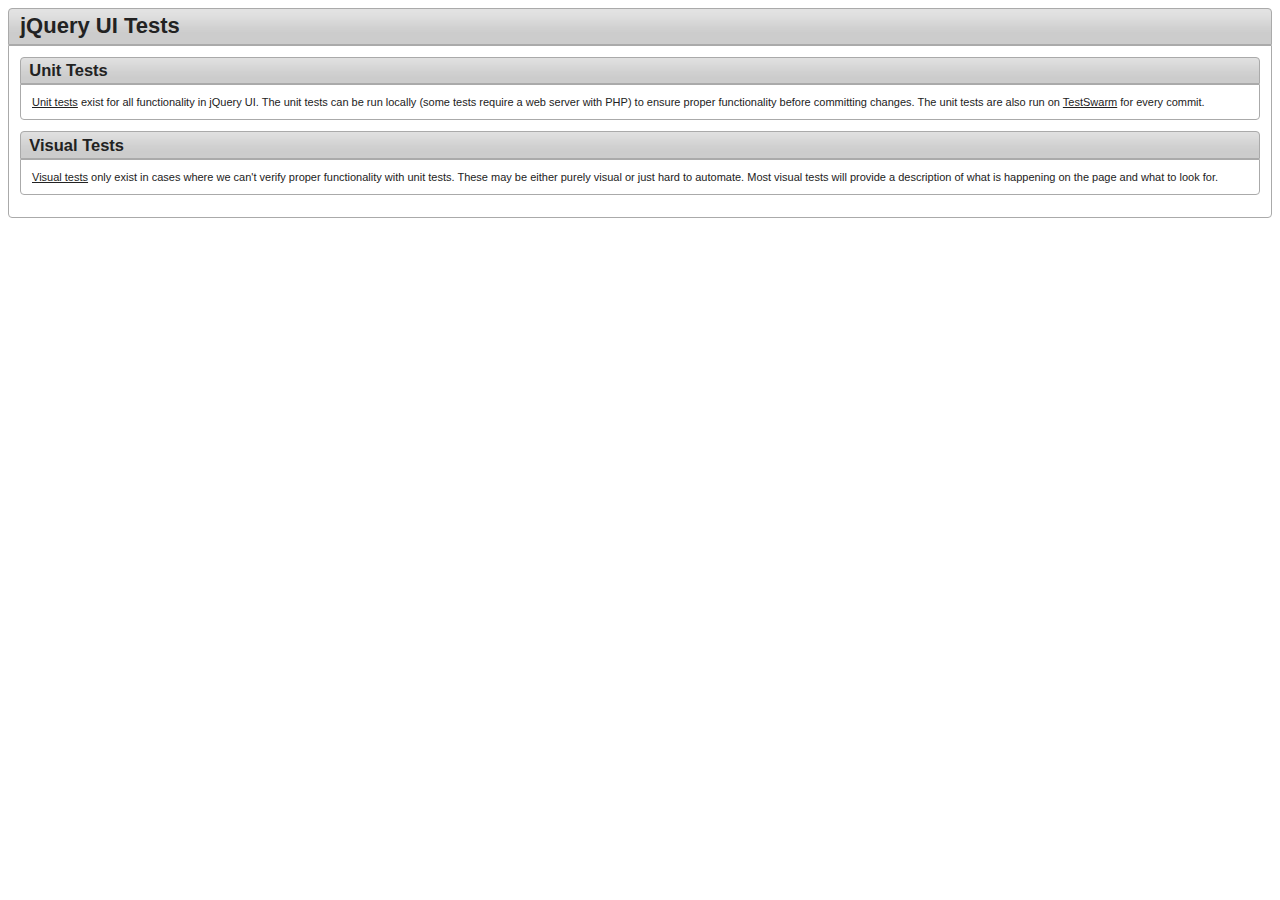
<file: bower_components/jquery.ui/tests/index.html>
<!doctype html>
<html lang="en">
<head>
	<meta charset="utf-8">
	<title>jQuery UI Tests</title>
	<link rel="stylesheet" href="../themes/base/jquery.ui.core.css">
	<link rel="stylesheet" href="../themes/base/jquery.ui.theme.css">
	<link rel="stylesheet" href="index.css">
	<script src="jquery-1.10.2.js"></script>
	<script src="index.js"></script>
</head>
<body>

<div id="main">
	<h1>jQuery UI Tests</h1>
	<div>
		<h2>Unit Tests</h2>
		<p><a href="unit/index.html">Unit tests</a> exist for all functionality in jQuery UI.
		The unit tests can be run locally (some tests require a web server with PHP)
		to ensure proper functionality before committing changes.
		The unit tests are also run on <a href="http://swarm.jquery.org/project/jqueryui">TestSwarm</a>
		for every commit.</p>

		<h2>Visual Tests</h2>
		<p><a href="visual/index.html">Visual tests</a> only exist in cases where we can't verify proper functionality
		with unit tests. These may be either purely visual or just hard to automate.
		Most visual tests will provide a description of what is happening on the page
		and what to look for.</p>
	</div>
</div>

</body>
</html>
</file>
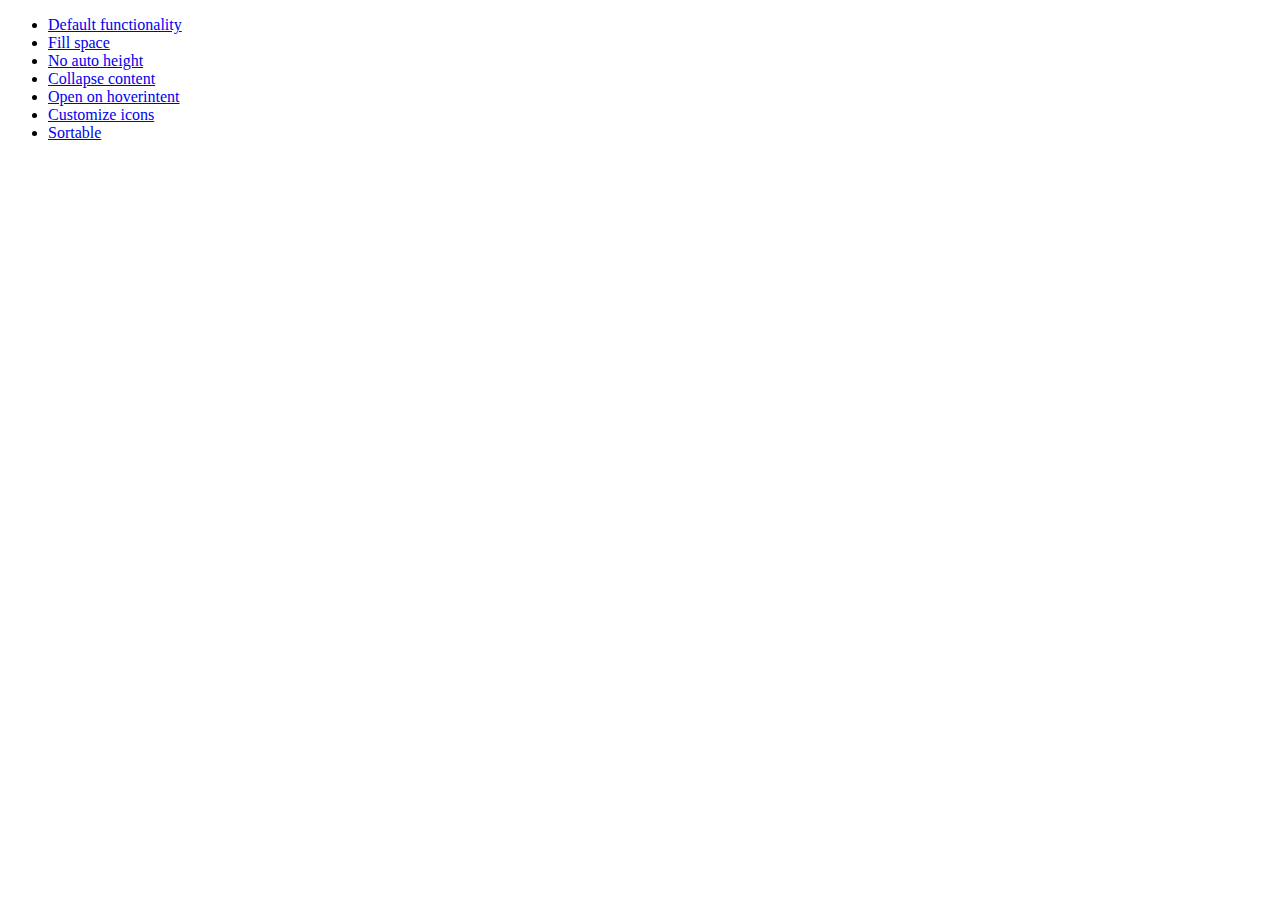
<file: bower_components/jquery.ui/demos/accordion/index.html>
<!doctype html>
<html lang="en">
<head>
	<meta charset="utf-8">
	<title>jQuery UI Accordion Demos</title>
</head>
<body>

<ul>
	<li><a href="default.html">Default functionality</a></li>
	<li><a href="fillspace.html">Fill space</a></li>
	<li><a href="no-auto-height.html">No auto height</a></li>
	<li><a href="collapsible.html">Collapse content</a></li>
	<li><a href="hoverintent.html">Open on hoverintent</a></li>
	<li><a href="custom-icons.html">Customize icons</a></li>
	<li><a href="sortable.html">Sortable</a></li>
</ul>

</body>
</html>
</file>
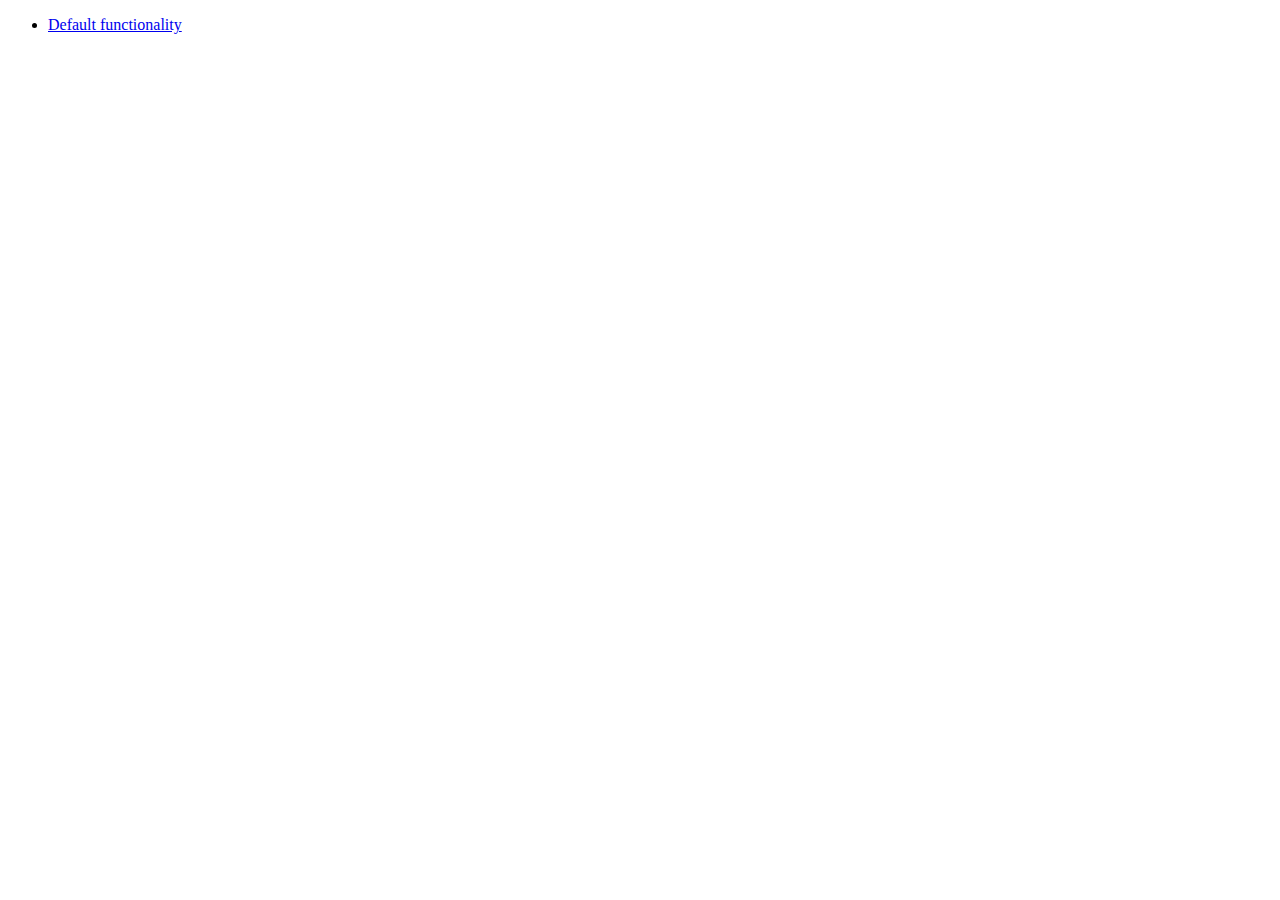
<file: bower_components/jquery.ui/demos/addClass/index.html>
<!doctype html>
<html lang="en">
<head>
	<meta charset="utf-8">
	<title>jQuery UI Effects Demos</title>
</head>
<body>

<ul>
	<li><a href="default.html">Default functionality</a></li>
</ul>

</body>
</html>
</file>
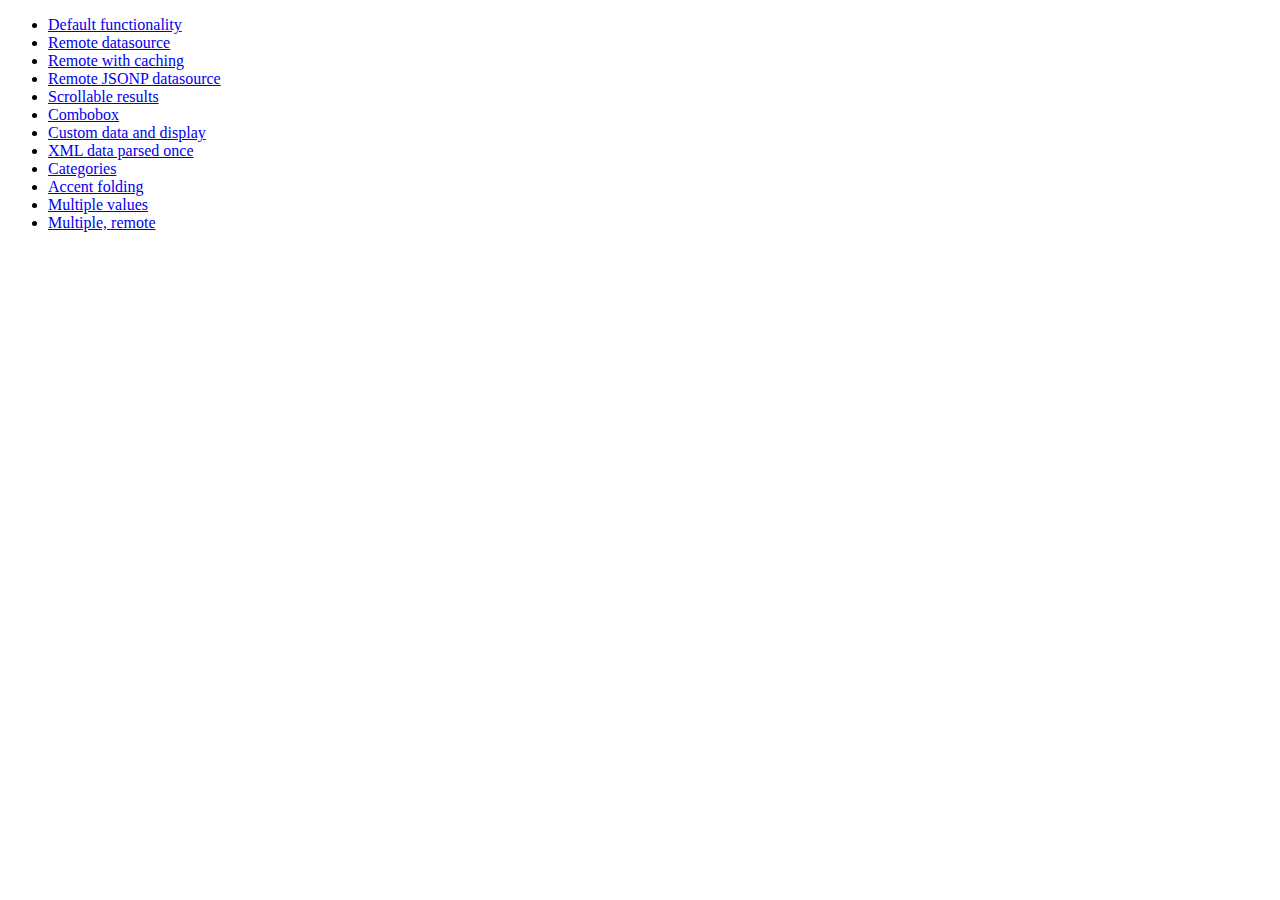
<file: bower_components/jquery.ui/demos/autocomplete/index.html>
<!doctype html>
<html lang="en">
<head>
	<meta charset="utf-8">
	<title>jQuery UI Autocomplete Demos</title>
</head>
<body>

<ul>
	<li><a href="default.html">Default functionality</a></li>
	<li><a href="remote.html">Remote datasource</a></li>
	<li><a href="remote-with-cache.html">Remote with caching</a></li>
	<li><a href="remote-jsonp.html">Remote JSONP datasource</a></li>
	<li><a href="maxheight.html">Scrollable results</a></li>
	<li><a href="combobox.html">Combobox</a></li>
	<li><a href="custom-data.html">Custom data and display</a></li>
	<li><a href="xml.html">XML data parsed once</a></li>
	<li><a href="categories.html">Categories</a></li>
	<li><a href="folding.html">Accent folding</a></li>
	<li><a href="multiple.html">Multiple values</a></li>
	<li><a href="multiple-remote.html">Multiple, remote</a></li>
</ul>

</body>
</html>
</file>
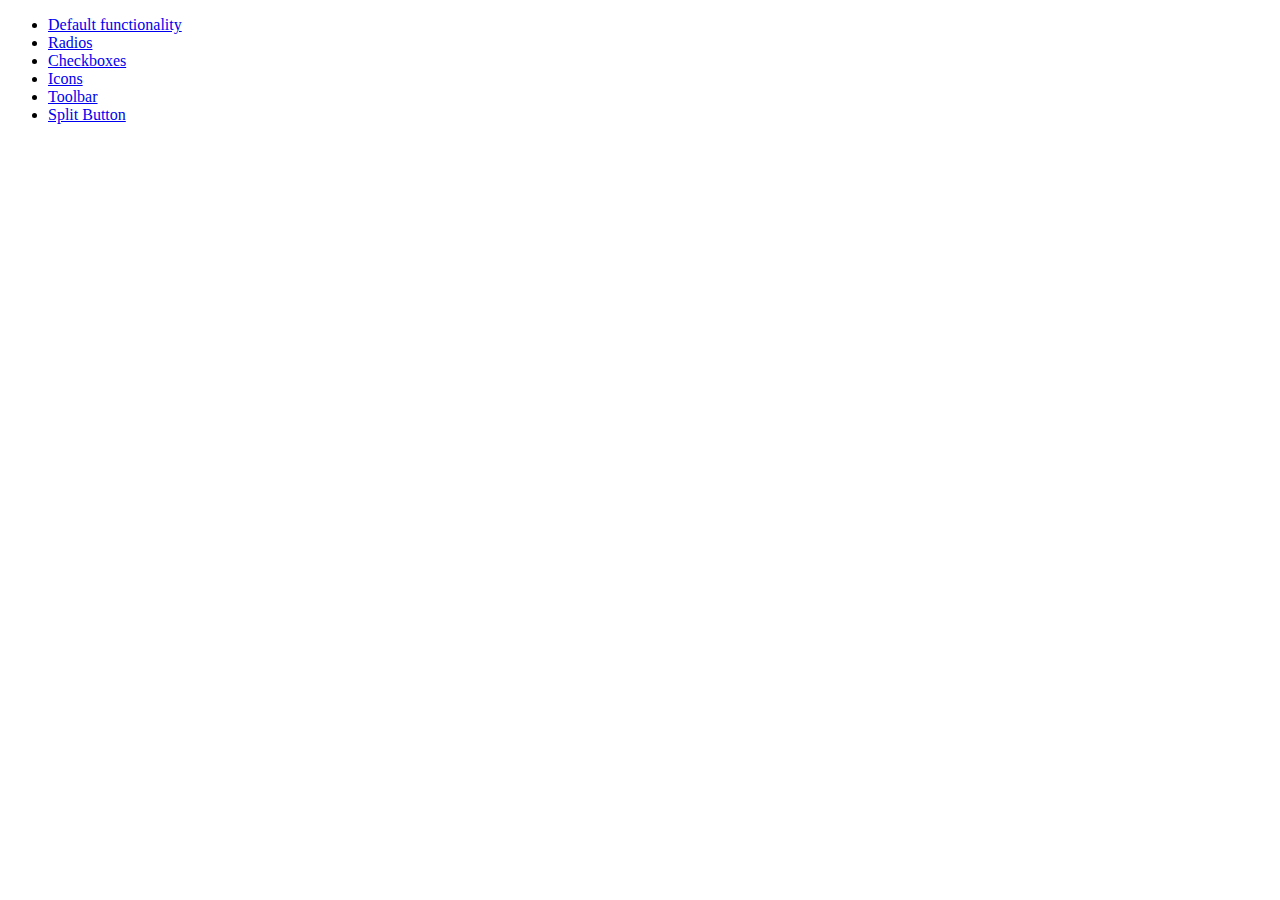
<file: bower_components/jquery.ui/demos/button/index.html>
<!doctype html>
<html lang="en">
<head>
	<meta charset="utf-8">
	<title>jQuery UI Button Demos</title>
</head>
<body>

<ul>
	<li><a href="default.html">Default functionality</a></li>
	<li><a href="radio.html">Radios</a></li>
	<li><a href="checkbox.html">Checkboxes</a></li>
	<li><a href="icons.html">Icons</a></li>
	<li><a href="toolbar.html">Toolbar</a></li>
	<li><a href="splitbutton.html">Split Button</a></li>
</ul>

</body>
</html>
</file>
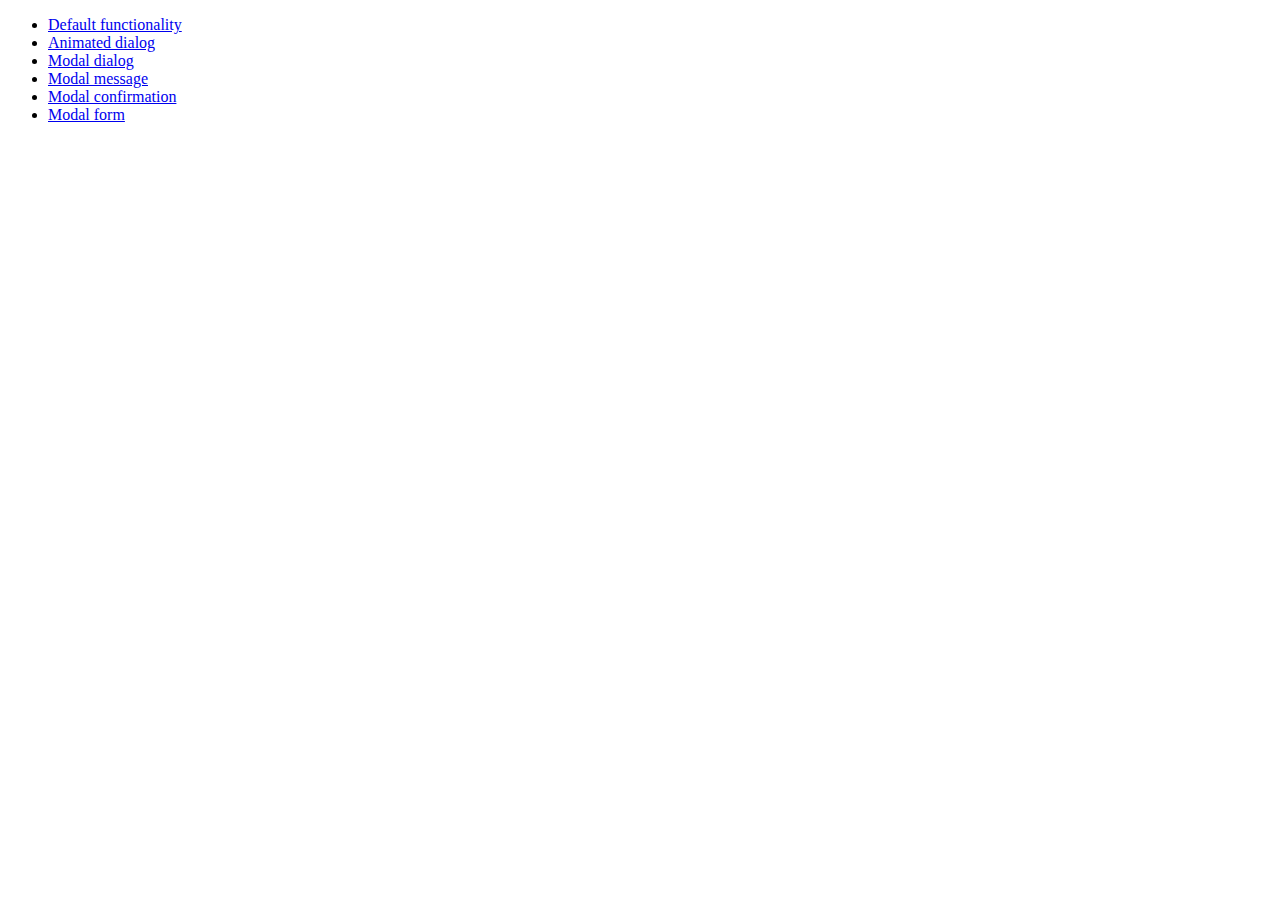
<file: bower_components/jquery.ui/demos/dialog/index.html>
<!doctype html>
<html lang="en">
<head>
	<meta charset="utf-8">
	<title>jQuery UI Dialog Demos</title>
</head>
<body>

<ul>
	<li><a href="default.html">Default functionality</a></li>
	<li><a href="animated.html">Animated dialog</a></li>
	<li><a href="modal.html">Modal dialog</a></li>
	<li><a href="modal-message.html">Modal message</a></li>
	<li><a href="modal-confirmation.html">Modal confirmation</a></li>
	<li><a href="modal-form.html">Modal form</a></li>
</ul>

</body>
</html>
</file>
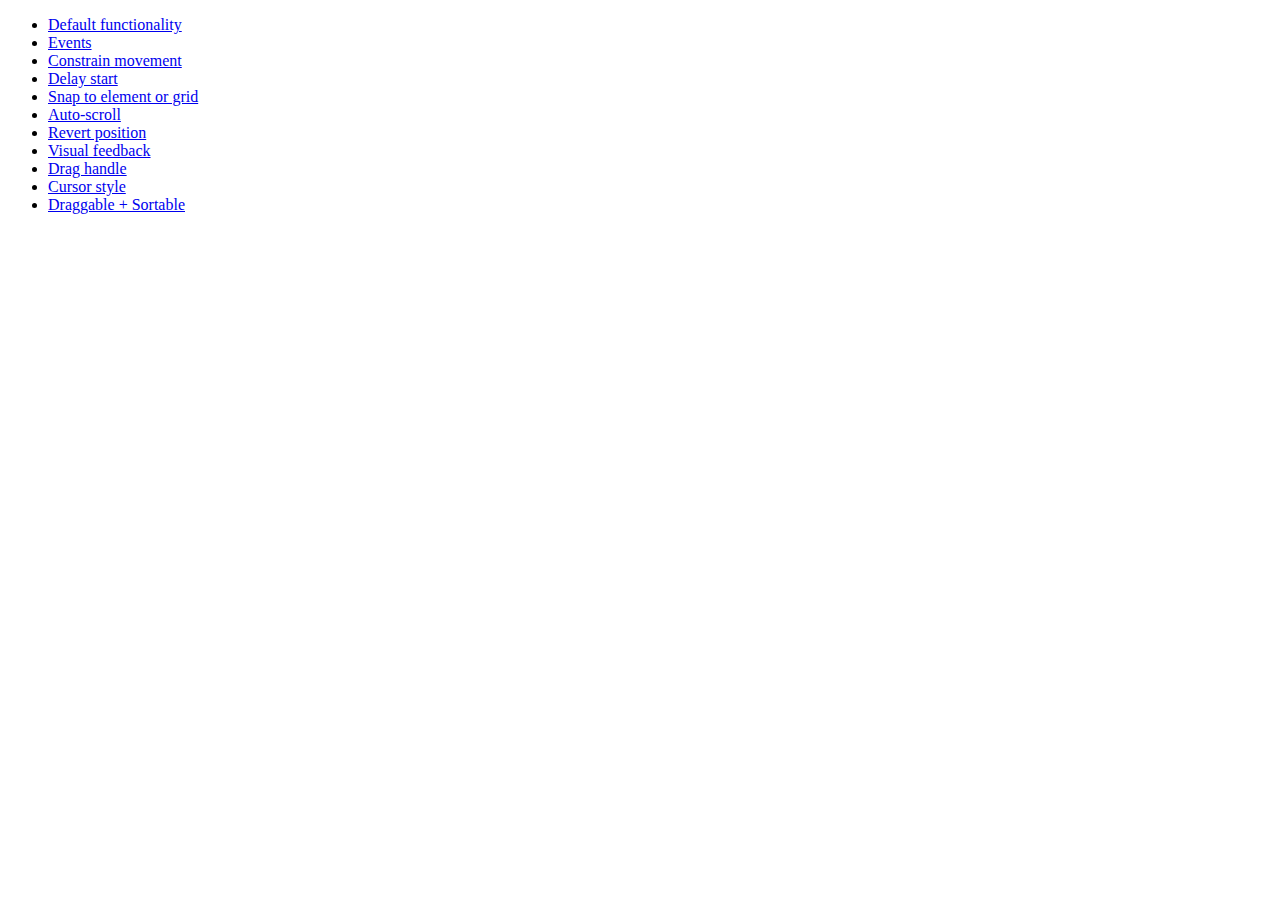
<file: bower_components/jquery.ui/demos/draggable/index.html>
<!doctype html>
<html lang="en">
<head>
	<meta charset="utf-8">
	<title>jQuery UI Draggable Demos</title>
</head>
<body>

<ul>
	<li><a href="default.html">Default functionality</a></li>
	<li><a href="events.html">Events</a></li>
	<li><a href="constrain-movement.html">Constrain movement</a></li>
	<li><a href="delay-start.html">Delay start</a></li>
	<li><a href="snap-to.html">Snap to element or grid</a></li>
	<li><a href="scroll.html">Auto-scroll</a></li>
	<li><a href="revert.html">Revert position</a></li>
	<li><a href="visual-feedback.html">Visual feedback</a></li>
	<li><a href="handle.html">Drag handle</a></li>
	<li><a href="cursor-style.html">Cursor style</a></li>
	<li><a href="sortable.html">Draggable + Sortable</a></li>
</ul>

</body>
</html>
</file>
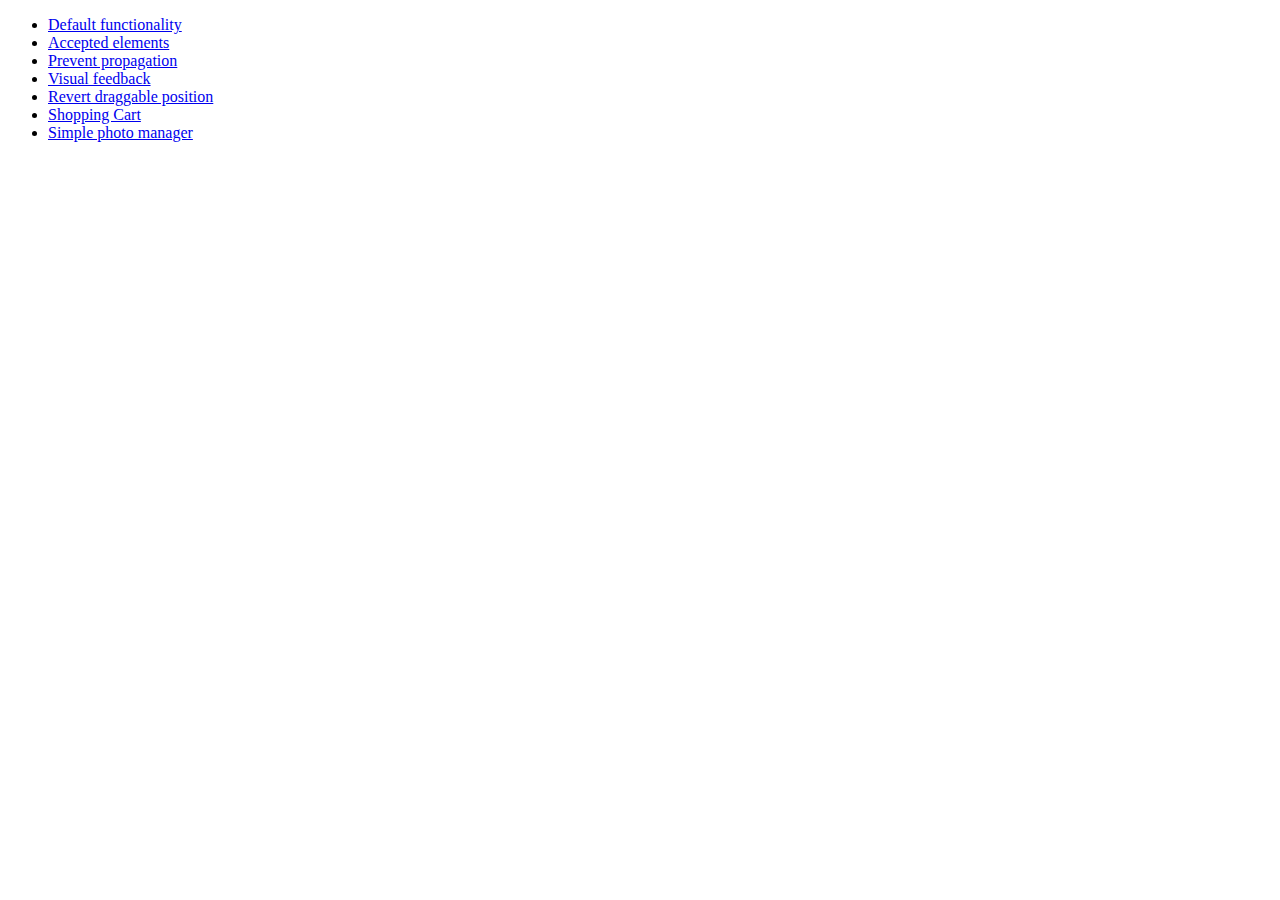
<file: bower_components/jquery.ui/demos/droppable/index.html>
<!doctype html>
<html lang="en">
<head>
	<meta charset="utf-8">
	<title>jQuery UI Droppable Demos</title>
</head>
<body>

<ul>
	<li><a href="default.html">Default functionality</a></li>
	<li><a href="accepted-elements.html">Accepted elements</a></li>
	<li><a href="propagation.html">Prevent propagation</a></li>
	<li><a href="visual-feedback.html">Visual feedback</a></li>
	<li><a href="revert.html">Revert draggable position</a></li>
	<li><a href="shopping-cart.html">Shopping Cart</a></li>
	<li><a href="photo-manager.html">Simple photo manager</a></li>
</ul>

</body>
</html>
</file>
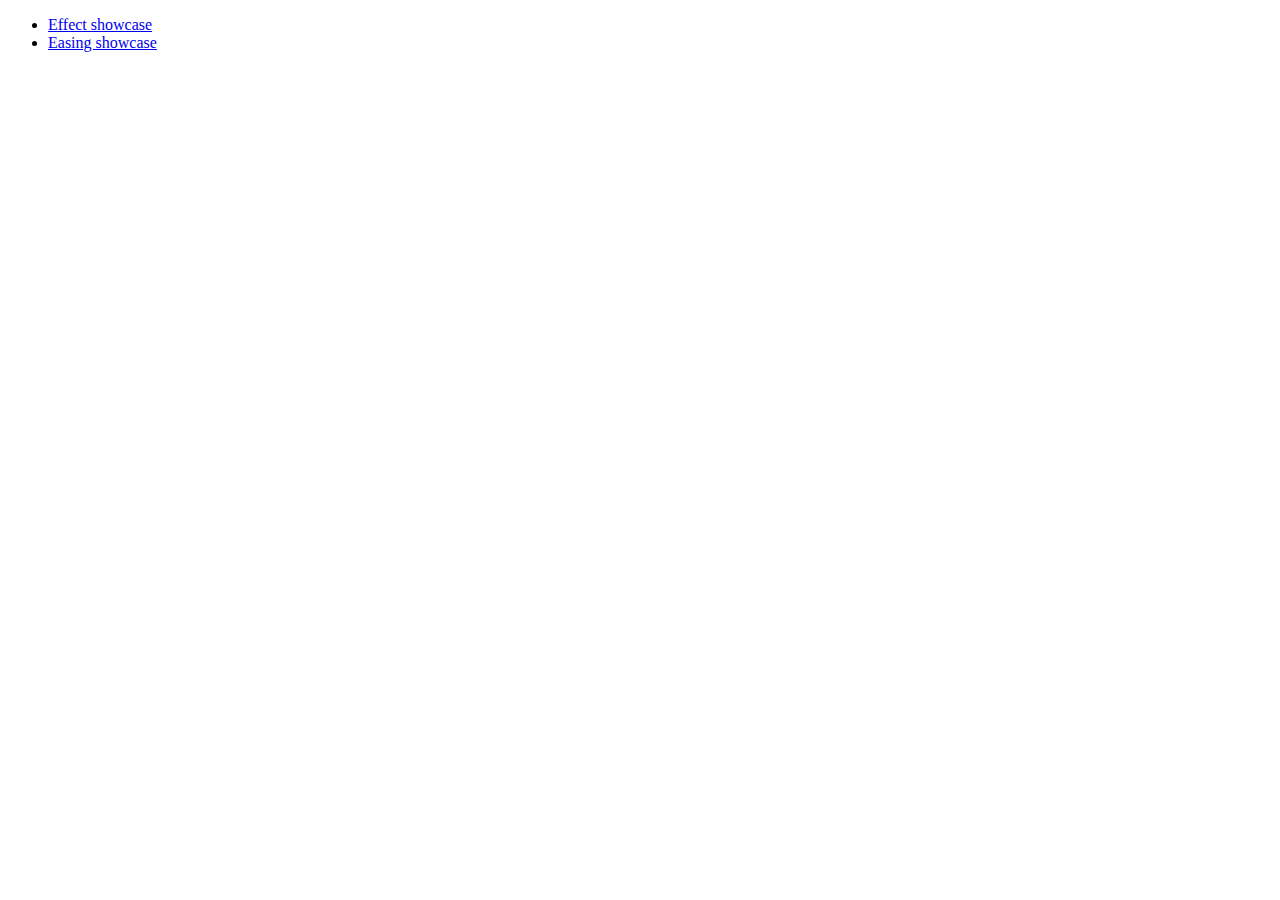
<file: bower_components/jquery.ui/demos/effect/index.html>
<!doctype html>
<html lang="en">
<head>
	<meta charset="utf-8">
	<title>jQuery UI Effects Demos</title>
</head>
<body>

<ul>
	<li><a href="default.html">Effect showcase</a></li>
	<li><a href="easing.html">Easing showcase</a></li>
</ul>

</body>
</html>
</file>
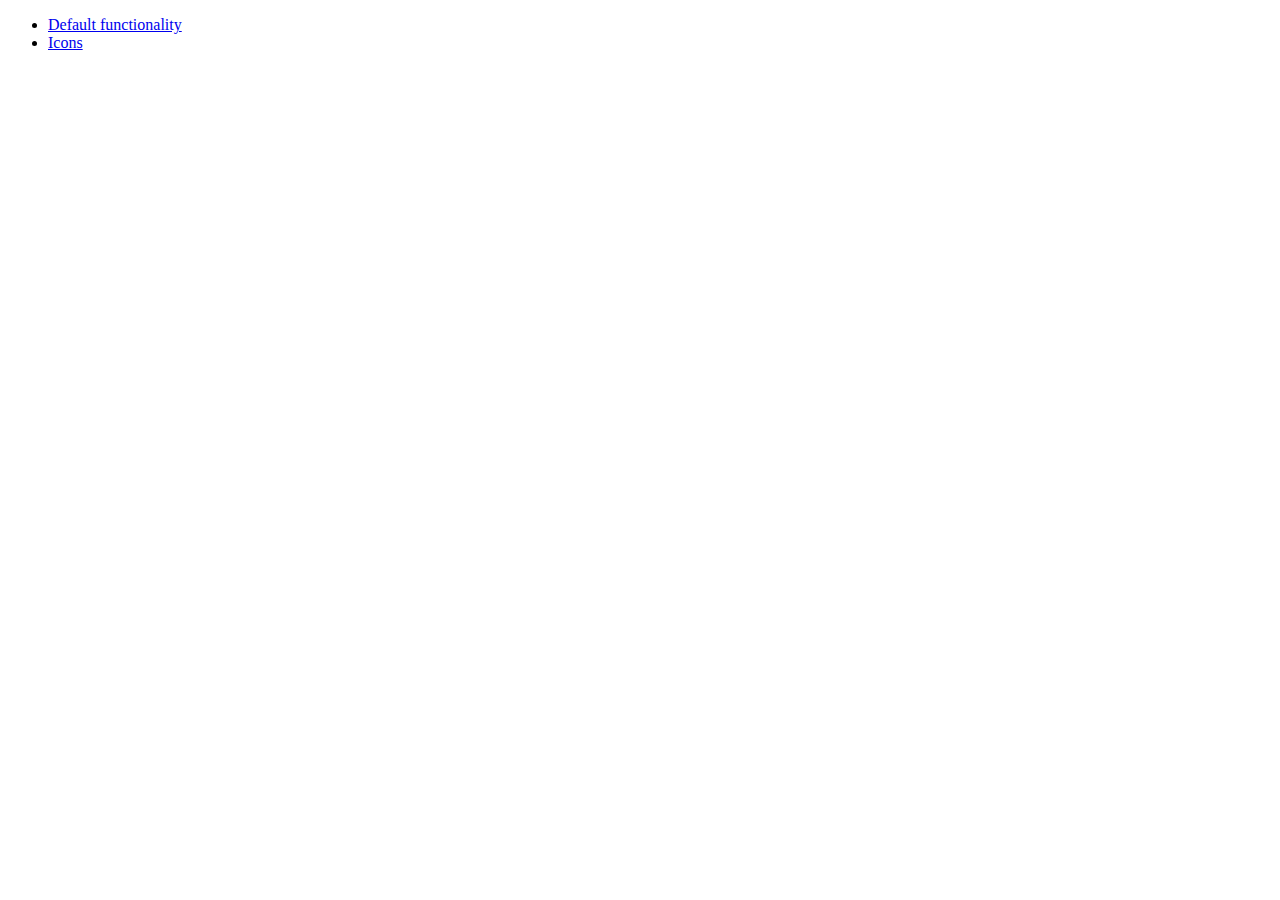
<file: bower_components/jquery.ui/demos/menu/index.html>
<!doctype html>
<html lang="en">
<head>
	<meta charset="utf-8">
	<title>jQuery UI Menu Demos</title>
</head>
<body>

<ul>
	<li><a href="default.html">Default functionality</a></li>
	<li><a href="icons.html">Icons</a></li>
</ul>

</body>
</html>
</file>
<file: bower_components/jquery.ui/tests/index.css>
body {
	font-size: 62.5%;
}
.ui-widget-header {
	padding: 0.2em 0.5em;
	margin: 0;
}
.ui-widget-content {
	padding: 1em;
	margin-bottom: 1em;
}
p {
	margin: 0;
}
ul {
	margin: 0;
	list-style: none;
}
li {
	line-height: 2em;
}
</file>
